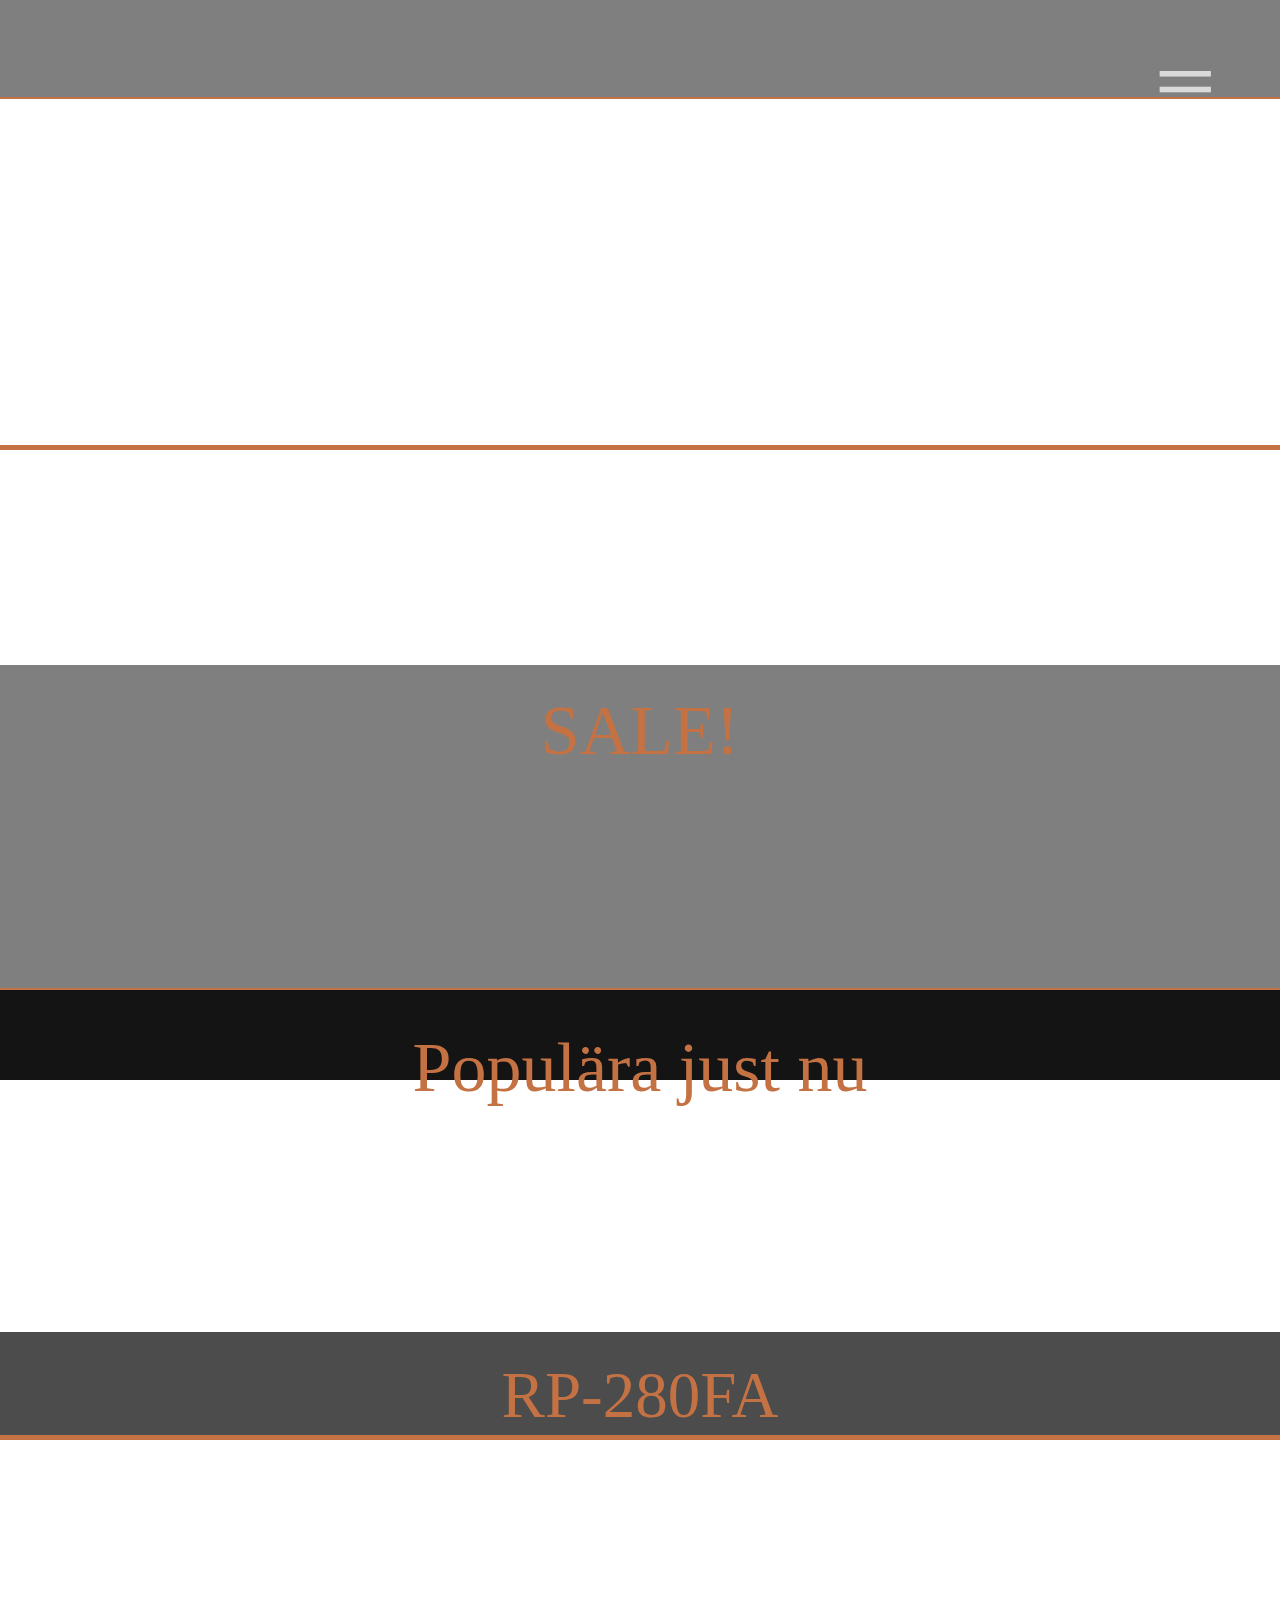
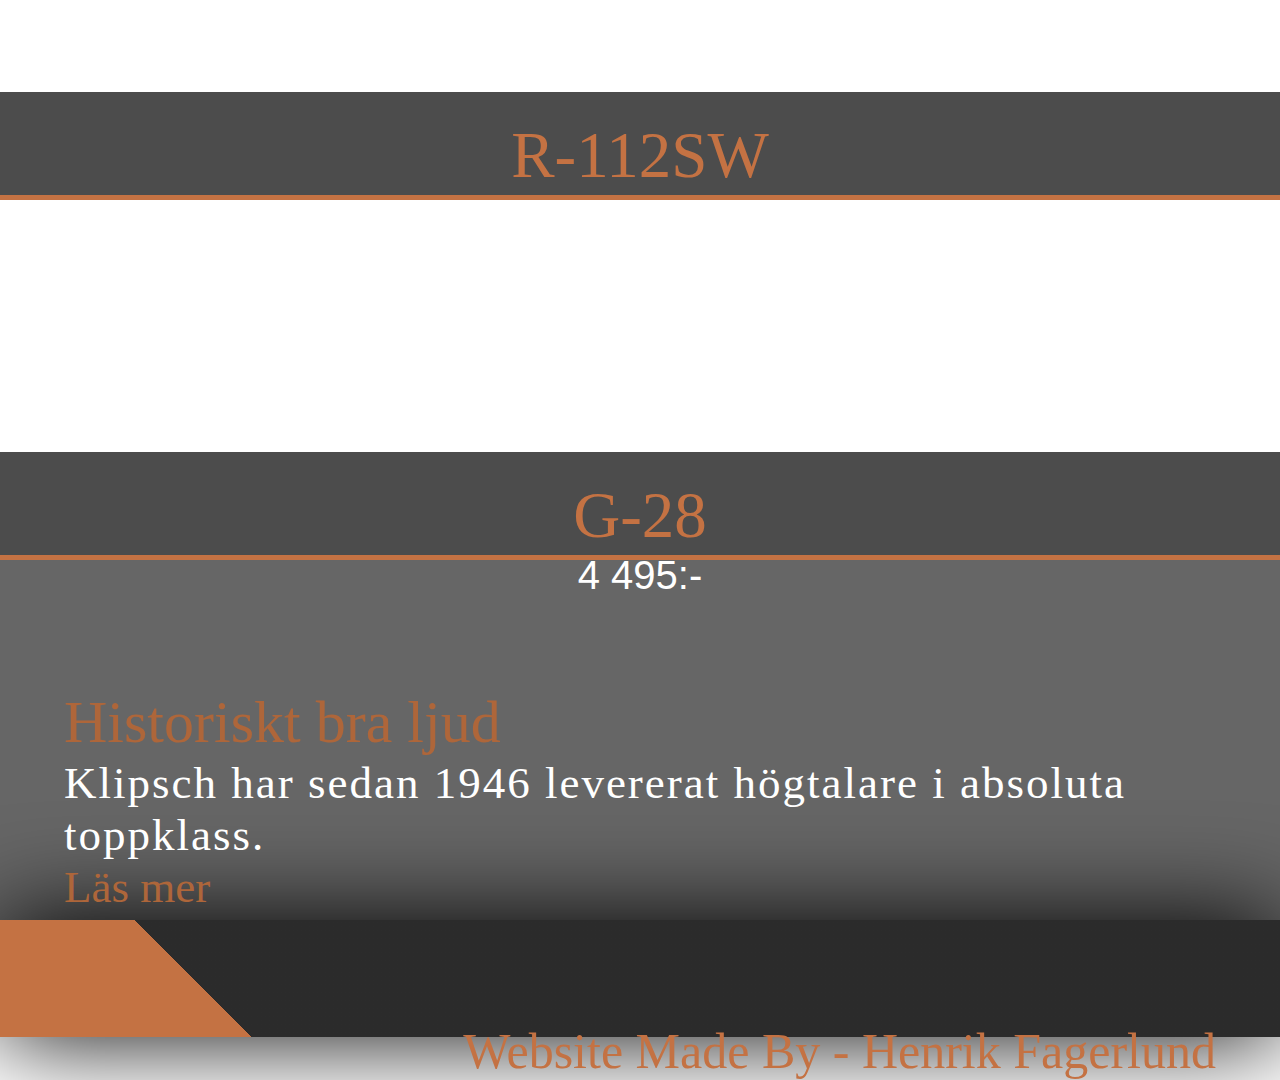
<file: ProjektFöretag/index.html>
﻿<!DOCTYPE html>

<html lang="en">
<head>
    <meta charset="utf-8" />
    <title>ProjectAudio</title>
    <link rel="stylesheet" href="app.css" type="text/css" />
    <script src="https://ajax.googleapis.com/ajax/libs/jquery/1.11.3/jquery.min.js"></script>
</head>
<body>
    <section id="menu">
        <div>
            <p id="menuButton1"><a href="index.html">Home</a></p>
            <p id="menuButton2">Hi-Fi Speakers</p>
            <p id="menuButton3"><a target="_blank" href="HomeTheater.html">Home Theater</a></p>
            <p id="menuButton4">SALE</p>
            <p id="menuButton5">History</p>
            <p id="menuButton6">Gallery</p>
        </div>
    </section>
    <header id="header">
        <p></p>
        <h1>Klipsch</h1>
        <p id="hamButton">≡</p>
    </header>

    <section id="homeBackground"></section>
    <section></section>
    <section id="subSale">
        <article>
            <h2>SALE!</h2>
            <p></p>
        </article>
    </section>
    <section id="popul">
        <h2>Populära just nu</h2>
    </section>
    <section id="kampanjer">
        <div class="parraClass" id="kampanjFront">
            <div>
                <h2>RP-280FA</h2>
                <p>25 995:-</p>
            </div>
        </div>
        <div class="parraClass" id="kampanjSub">
            <div>
                <h2>R-112SW</h2>
                <p>6 495:-</p>
            </div>
        </div>
        <div class="parraClass" id="kampanjCenter">
            <div>
                <h2>G-28</h2>
                <p>4 495:-</p>
            </div>
        </div>
    </section>
    <section id="legacy">
        <div>
            <h2>Historiskt bra ljud</h2>
            <p>Klipsch har sedan 1946 levererat högtalare i absoluta toppklass.</p>
            <a>Läs mer</a>
        </div>
    </section>
    <footer>
        <p>Website Made By - Henrik Fagerlund</p>
    </footer>

    <script src="JavaScript.js"></script>
</body>
</html>
</file>
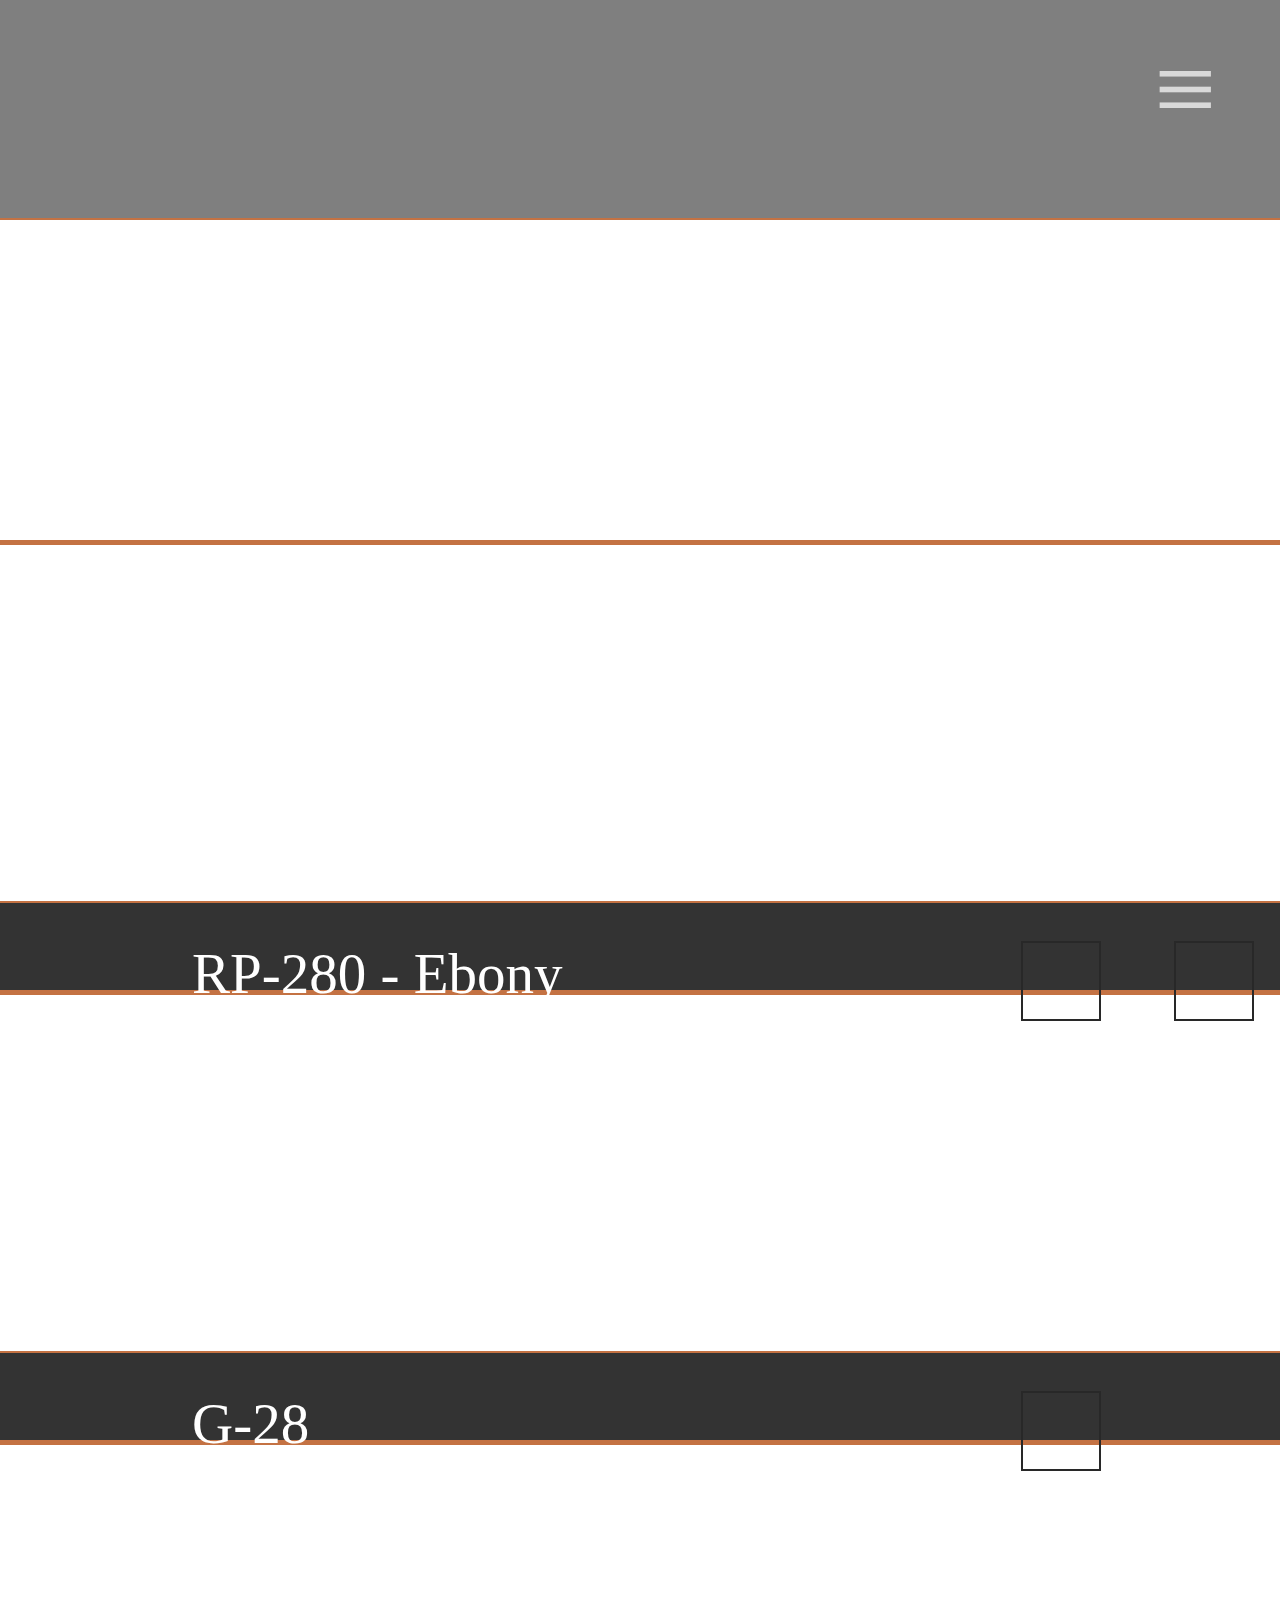
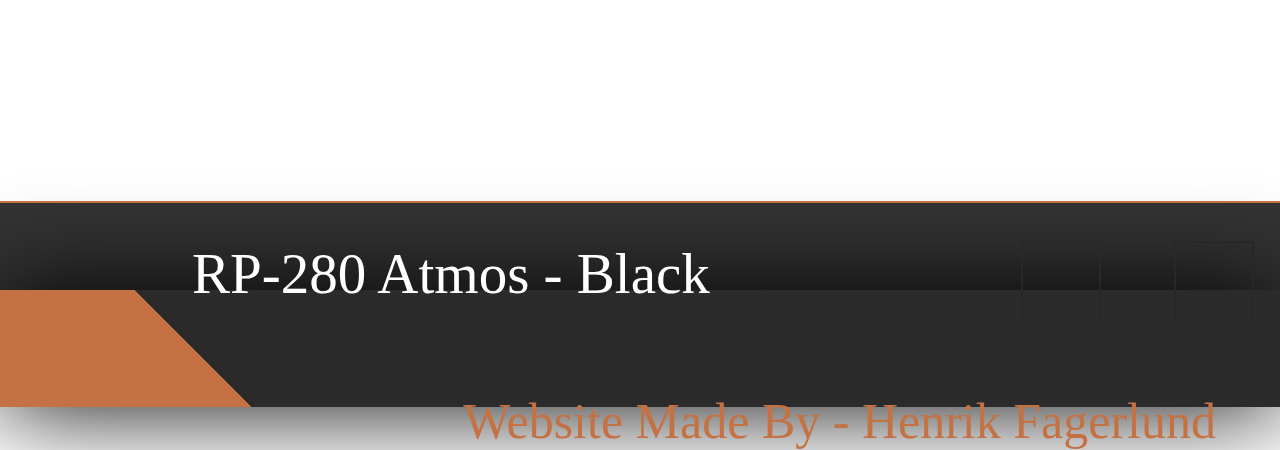
<file: ProjektFöretag/HomeTheater.html>
﻿<!DOCTYPE html>
<html>
<head>
    <title>Home Theater</title>
	<meta charset="utf-8" />
    <link rel="stylesheet" href="HomeTheaterCSS.css" type="text/css" />
</head>
<body>
    <section id="menu">
        <div>
            <p id="menuButton1"><a href="index.html">Home</a></p>
            <p id="menuButton2">Hi-Fi Speakers</p>
            <p id="menuButton3"><a target="_blank" href="HomeTheater.html">Home Theater</a></p>
            <p id="menuButton4">SALE</p>
            <p id="menuButton5">History</p>
            <p id="menuButton6">Gallery</p>
        </div>
    </section>

    <header id="header">
        <p></p>
        <h1>Klipsch</h1>
        <p id="hamButton">≡</p>
        <h2>Home Theater</h2>
    </header>
    <section id="cinemaBackground"></section>

    <section class="theater" id="rp-280">
        <header>
            <h2>RP-280 - Ebony</h2>
            <div class="colorButtonTwo" id="buttonTwo"></div>
            <div class="colorButtonOne" id="buttonOne"></div>
        </header>
    </section>
    
    <section class="theater" id="g-28">
        <header>
            <h2>G-28</h2>
            <div class="colorButtonTwo" id="buttonTwoTwo"></div>
        </header>
        <article></article>
    </section>

    <section class="theater" id="rp-280-atmos">
        <header>
            <h2>RP-280 Atmos - Black</h2>
            <div class="colorButtonTwo" id="buttonThreeTwo"></div>
            <div class="colorButtonOne" id="buttonThreeOne"></div>
        </header>
        <article></article>
    </section>

    <footer>
        <p>Website Made By - Henrik Fagerlund</p>
    </footer>

    <script src="https://ajax.googleapis.com/ajax/libs/jquery/1.11.3/jquery.min.js"></script>
    <script src="HomeTheater.js"></script>
</body>
</html>
</file>
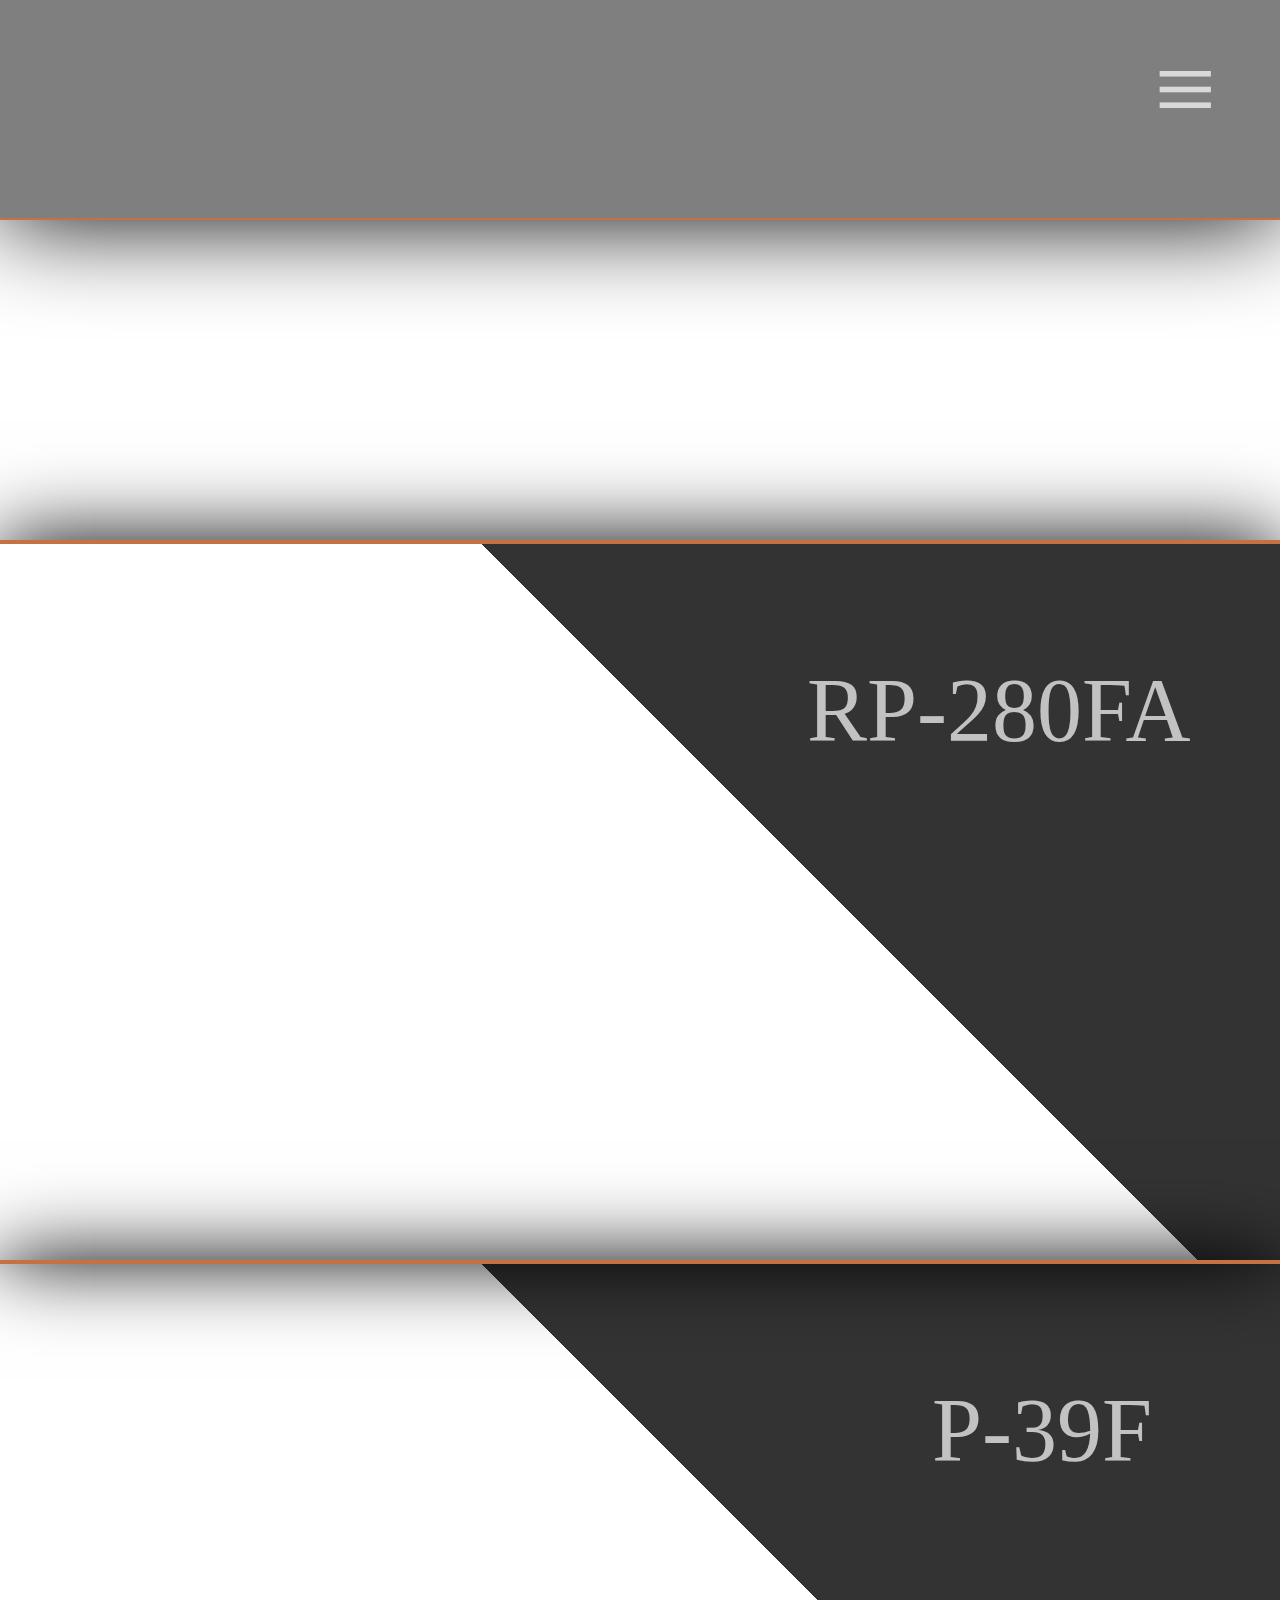
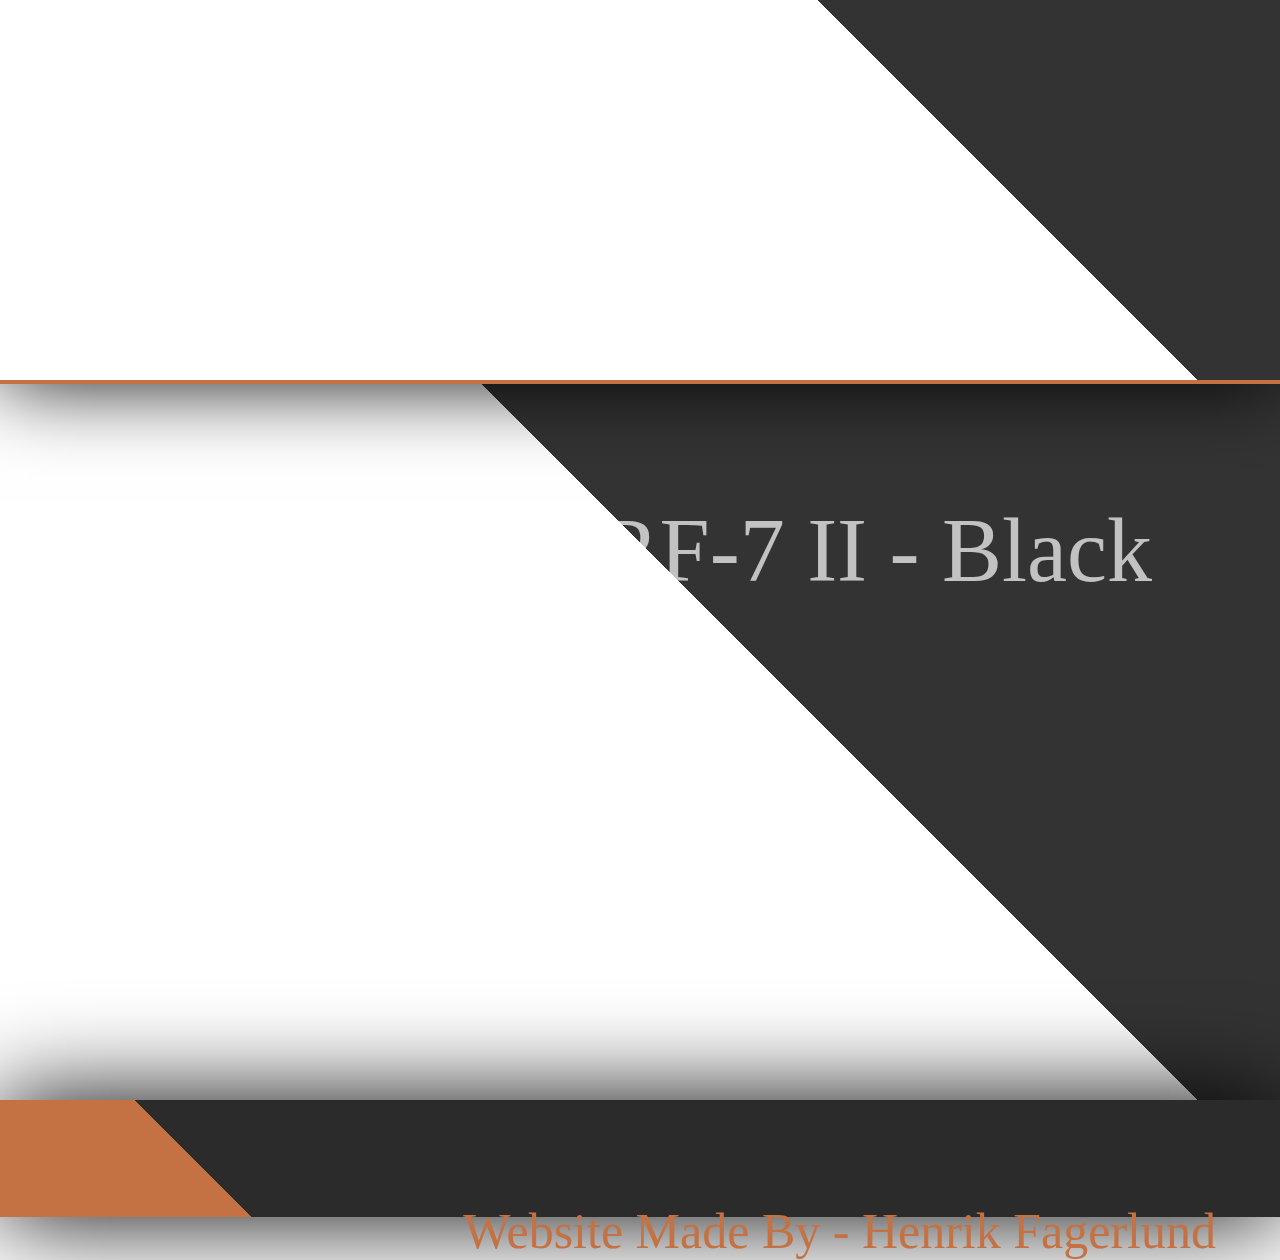
<file: ProjektFöretag/Speakers.html>
﻿<!DOCTYPE html>
<html>
<head>
    <title></title>
	<meta charset="utf-8" />
    <link rel="stylesheet" href="Speaker.css" type="text/css" />
</head>
<body>
    <section id="menu">
        <div>
            <p id="menuButton1"><a href="index.html">Home</a></p>
            <p id="menuButton2">Hi-Fi Speakers</p>
            <p id="menuButton3"><a target="_blank" href="HomeTheater.html">Home Theater</a></p>
            <p id="menuButton4">SALE</p>
            <p id="menuButton5">History</p>
            <p id="menuButton6">Gallery</p>
        </div>
    </section>

    <header id="header">
        <p></p>
        <h1>Klipsch</h1>
        <p id="hamButton">≡</p>
        <h2>Hi-Fi Speakers</h2>
    </header>
    <section id="cinemaBackground"></section>

    <section class="speaker" id="rp-280FA">
        <div>
            <h2 id="speakerHead">RP-280FA</h2>
        </div>
    </section>
    <section class="speaker" id="p-39F">
        <div>
            <h2 id="speakerHead">P-39F</h2>
        </div>
    </section>
    <section class="speaker" id="rf-7">
        <div>
            <h2 id="speakerHead">RF-7 II - Black</h2>
        </div>
    </section>

    <section id="firstFooter">
        
    </section>
    <footer>
        <p>Website Made By - Henrik Fagerlund</p>
    </footer>

    <script src="https://ajax.googleapis.com/ajax/libs/jquery/1.11.3/jquery.min.js"></script>
    <script src="Speaker.js"></script>
</body>
</html>
</file>
<file: ProjektFöretag/app.css>
﻿body {
    font-family: 'Segoe UI';
}
*{
    margin:0;
    box-sizing:border-box;
    font-weight:100;
}

#menu{
    height:89vh;
    width:100%;
    background:url(http://e994010f48279d85b5d7-a0bc3fbf1884fc0965506ae2b946e1cd.r57.cf2.rackcdn.com/herobox-images/Klipsch-Bookshelf-Speakers-Family.jpg);
    background-size:cover;
    background-position:30% center;
    display:none;
}
#menu div{
    position:relative;
    width:100%;
    height:100%;
    padding-top:5%;
    text-align:center;
    background:rgba(0, 0, 0, 0.7);
}
#menu div p{
    width:100%;
    height:15%;
    text-decoration:none;
    list-style-type:none;
    color:rgb(196, 114, 67);
    font-size:60px;
    padding-top:5%;
}
#menu div p a{
    text-decoration:none;
    color:rgb(196, 114, 67);
    font-size:60px;
}
#header{
    width:100%;
    height:11vh;
    background:rgba(0, 0, 0, 0.5);
    position:absolute;
    text-align:center;
    border-bottom:2px solid rgb(196, 114, 67);
}
#header h1{
    font-size:130px;
    color:#000;
    margin-left:10%;
    font-weight:600;
    display:inline-block;
    -webkit-text-fill-color: transparent;
    background: -webkit-linear-gradient(transparent, transparent), url(http://e994010f48279d85b5d7-a0bc3fbf1884fc0965506ae2b946e1cd.r57.cf2.rackcdn.com/promobox-images/_476xAUTO_fit_center-center_80/Klipsch-Reference-Premiere-Floorstanding-Speakers.jpg) no-repeat;
    background-position:47% 0%;
    background-size:400%;
    background: -o-linear-gradient(transparent, transparent);
    -webkit-background-clip:text;
}
#hamButton{
    font-size:110px;
    float:right;
    margin-top:0%;
    margin-right:0%;
    padding:2% 5%;
    color:rgba(255, 255, 255, 0.7);
    display:inline-block;
}

#homeBackground{
    background:url(http://e994010f48279d85b5d7-a0bc3fbf1884fc0965506ae2b946e1cd.r57.cf2.rackcdn.com/promobox-images/Klipsch-Reference-Premiere-Floorstanding-Speakers.jpg);
    background-size:cover;
    background-position:45% 100%;
    padding-top:12vh;
    width:100%;
    height:50vh;
    border-bottom:5px solid rgb(196, 114, 67);
    text-align:center;
}
#subSale{
    background:url(http://e994010f48279d85b5d7-a0bc3fbf1884fc0965506ae2b946e1cd.r57.cf2.rackcdn.com/herobox-images/Klipsch-Reference-Subwoofers-Product-Stack.jpg);
    background-size:cover;
    background-position:center;
    height:60vh;
    width:100%;
    border-bottom:2px solid rgb(196, 114, 67);
}
#subSale article{
    background:rgba(0, 0, 0, 0.5);
    width:100%;
    height:60%;
    top:40%;
    position:relative;
    text-align:center;
    padding-top:2%;
}
#subSale article h2{
    font-size:70px;
    color:rgb(196, 114, 67);

}
#subSale article p{
    color:rgba(255, 255, 255, 0.8);
    font-size:45px;
}
#saleButton{

}
#popul{
    height:10vh;
    width:100%;
    background:rgb(20, 20, 20);
    text-align:center;
    padding-top:3%;
}
#popul h2{
    font-size:70px;
    color:rgb(196, 114, 67);
}
#kampanjer div div{
    background:rgba(0, 0, 0, 0.7);
    text-align:center;
    height:30%;
    top:70%;
    padding-top:2%;
    border-bottom:5px solid rgb(196, 114, 67);
    position:relative;
}
#kampanjer div div h2{
    font-size:65px;
    color:rgb(196, 114, 67);
}
#kampanjer div div p{
    font-size:40px;
    font-family:Arial;
    color:#fff;
}
#kampanjFront{
    background:url(http://e994010f48279d85b5d7-a0bc3fbf1884fc0965506ae2b946e1cd.r57.cf2.rackcdn.com/product-images/_643xAUTO_fit_center-center_80/RP-280FA-Top-Walnut.jpg);
    background-repeat:no-repeat;
    background-size:70%;
    background-position:center 0;
    height:40vh;
    width:100%;
    z-index:2;
}
#kampanjSub{
    background:url(http://e994010f48279d85b5d7-a0bc3fbf1884fc0965506ae2b946e1cd.r57.cf2.rackcdn.com/product-images/_643xAUTO_fit_center-center_80/R-112SW-Angle.jpg);
    background-repeat:no-repeat;
    background-size:80%;
    background-position:center 40%;
    height:40vh;
    width:100%;
    z-index:3;
}
#kampanjCenter{
    background:url(http://e994010f48279d85b5d7-a0bc3fbf1884fc0965506ae2b946e1cd.r57.cf2.rackcdn.com/product-images/_643xAUTO_fit_center-center_80/G-28-H-Angle.jpg);
    background-repeat:no-repeat;
    background-size:90%;
    background-position:center 100%;
    height:40vh;
    width:100%;
    z-index:4;
}

#legacy{
    background:url(http://e994010f48279d85b5d7-a0bc3fbf1884fc0965506ae2b946e1cd.r57.cf2.rackcdn.com/promobox-images/_476xAUTO_fit_center-center_80/Klipsch-Legacy-PWK.jpg);
    background-size:cover;
    background-position:center center;
    top:10%;
    width:100%;
    color:#fff;
    height:40vh;
}
#legacy div{
    background:rgba(0, 0, 0, 0.6);
    padding:5%;
    padding-top:10%;
    width:100%;
    height:100%;
}
#legacy div h2{
    font-size:60px;
    font-weight:400;
    color:#ae663a;
}
#legacy div p{
    font-size:45px;
    letter-spacing:2px;
}
#legacy div a{
    font-size:45px;
    font-weight:400;
    position:relative;
    margin-left:0%;
    color:#ae663a;
    transition:0.4s;
}
#legacy div p a:hover{
    color:#fff;
    transition:0.2s;
}

footer{
    background:linear-gradient(-135deg, rgba(20, 20, 20, 0.9) 82%, rgb(196, 114, 67) 0%);
    height:13vh;
    width:100%;
    padding-top:5%;
    text-align:right;
    z-index:20;
    box-shadow:0px 0px 100px #000;
    border-top:0px solid rgb(196, 114, 67);
}
footer p{
    font-size:50px;
    color:rgb(196, 114, 67);
    margin-top:3%;
    margin-right:5%;
}
</file>
<file: ProjektFöretag/HomeTheaterCSS.css>
﻿body {
    font-family:'Segoe UI';
}
*{
    margin:0;
    box-sizing:border-box;
    font-weight:100;
}

#menu{
    height:89vh;
    width:100%;
    background:url(http://e994010f48279d85b5d7-a0bc3fbf1884fc0965506ae2b946e1cd.r57.cf2.rackcdn.com/herobox-images/Klipsch-Bookshelf-Speakers-Family.jpg);
    background-size:cover;
    background-position:30% center;
    display:none;
}
#menu div{
    position:relative;
    width:100%;
    height:100%;
    padding-top:5%;
    text-align:center;
    background:rgba(0, 0, 0, 0.7);
}
#menu div p{
    width:100%;
    height:15%;
    text-decoration:none;
    list-style-type:none;
    color:rgb(196, 114, 67);
    font-size:60px;
    padding-top:5%;
}
#menu div p a{
    text-decoration:none;
    color:rgb(196, 114, 67);
    font-size:60px;
}

#header{
    width:100%;
    background:rgba(0, 0, 0, 0.5);
    position:absolute;
    text-align:center;
    border-bottom:2px solid rgb(196, 114, 67);
}
#header h1{
    font-size:120px;
    color:#000;
    margin-left:15%;
    font-weight:600;
    display:inline-block;
    -webkit-text-fill-color: transparent;
    background: -webkit-linear-gradient(transparent, transparent), url(http://e994010f48279d85b5d7-a0bc3fbf1884fc0965506ae2b946e1cd.r57.cf2.rackcdn.com/herobox-images/_989xAUTO_fit_center-center_80/Klipsch-Home-Theater-Systems.jpg) no-repeat;
    background-position:37.4% 0%;
    background-size:490%;
    background: -o-linear-gradient(transparent, transparent);
    -webkit-background-clip:text;
}
#header h2{
    display:block;
    font-size:70px;
    margin-left:15%;
    color:#000;
    -webkit-text-fill-color: transparent;
    background: -webkit-linear-gradient(transparent, transparent), url(http://e994010f48279d85b5d7-a0bc3fbf1884fc0965506ae2b946e1cd.r57.cf2.rackcdn.com/herobox-images/_989xAUTO_fit_center-center_80/Klipsch-Home-Theater-Systems.jpg) no-repeat;
    background-position:40% 15%;
    background-size:230%;
    background: -o-linear-gradient(transparent, transparent);
    -webkit-background-clip:text;
}
#hamButton{
    font-size:110px;
    float:right;
    margin-top:0%;
    margin-right:0%;
    padding:2% 5%;
    color:rgba(255, 255, 255, 0.7);
    display:inline-block;
}
#cinemaBackground{
    background:url(http://e994010f48279d85b5d7-a0bc3fbf1884fc0965506ae2b946e1cd.r57.cf2.rackcdn.com/herobox-images/_989xAUTO_fit_center-center_80/Klipsch-Home-Theater-Systems.jpg);
    background-size:cover;
    background-position:30% center;
    width:100%;
    height:60vh;
}
.theater{
    border-top:5px solid rgb(196, 114, 67);
}
.theater header{
    background:rgba(0, 0, 0, 0.8);
    border-top:2px solid rgb(196, 114, 67);
    top:80%;
    position:relative;
    height:20%;
    width:100%;
    padding-top:3%;
    padding-left:15%;
    font-size:38px;
    color:#fff;
}
.theater header h2{
    display:inline-block;
}
#rp-280{
    width:100%;
    height:50vh;
    background:url(http://e994010f48279d85b5d7-a0bc3fbf1884fc0965506ae2b946e1cd.r57.cf2.rackcdn.com/product-images/Reference_Premiere_-_280F_Ebony_System_Shot_635575108711595000.jpg);
    background-size:80%;
    background-repeat:no-repeat;
    background-position:center 0;
}
#g-28{
    width:100%;
    height:50vh;
    background:url(http://e994010f48279d85b5d7-a0bc3fbf1884fc0965506ae2b946e1cd.r57.cf2.rackcdn.com/product-images/_448xAUTO_fit_center-center_80/G-28_System_635743814696302000.jpg);
    background-size:70%;
    background-repeat:no-repeat;
    background-position:center 0%;
}
#rp-280-atmos{
    width:100%;
    height:50vh;
    background:url(http://e994010f48279d85b5d7-a0bc3fbf1884fc0965506ae2b946e1cd.r57.cf2.rackcdn.com/product-images/_448xAUTO_fit_center-center_80/514-Atmos-Systems.jpg);
    background-size:70%;
    background-repeat:no-repeat;
    background-position:center -20%;
}
.colorButtonOne{
    height:80px;
    width:80px;
    position:absolute;
    right:2%;
    border:2px solid rgb(40, 40, 40);
    display:inline-block;
}
.colorButtonTwo{
    height:80px;
    width:80px;
    position:absolute;
    right:14%;
    border:2px solid rgb(40, 40, 40);
    display:inline-block;
}
#buttonOne{
    background:url(http://e994010f48279d85b5d7-a0bc3fbf1884fc0965506ae2b946e1cd.r57.cf2.rackcdn.com/color-swatches/_29x29_crop_center-center_70/rp-cherry.png);
    background-size:cover;
    background-position:center center;
}
#buttonTwo{
    background:url(http://e994010f48279d85b5d7-a0bc3fbf1884fc0965506ae2b946e1cd.r57.cf2.rackcdn.com/color-swatches/_29x29_crop_center-center_70/rp-ebony.png);
    background-size:cover;
    background-position:center center;
}
#buttonTwoTwo{
    background:url(http://e994010f48279d85b5d7-a0bc3fbf1884fc0965506ae2b946e1cd.r57.cf2.rackcdn.com/color-swatches/_29x29_crop_center-center_70/rp-ebony.png);
    background-size:cover;
    background-position:center center;
}
#buttonThreeOne{
    background:url(http://e994010f48279d85b5d7-a0bc3fbf1884fc0965506ae2b946e1cd.r57.cf2.rackcdn.com/color-swatches/_29x29_crop_center-center_70/rpatmos-walnut.png);
    background-size:cover;
    background-position:center center;
}
#buttonThreeTwo{
    background:url(http://e994010f48279d85b5d7-a0bc3fbf1884fc0965506ae2b946e1cd.r57.cf2.rackcdn.com/color-swatches/_29x29_crop_center-center_70/rp-ebony.png);
    background-size:cover;
    background-position:center center;
}

footer{
    background:linear-gradient(-135deg, rgba(20, 20, 20, 0.9) 82%, rgb(196, 114, 67) 0%);
    height:13vh;
    width:100%;
    padding-top:5%;
    text-align:right;
    box-shadow:0px 0px 100px #000;
    z-index:20;
}
footer p{
    font-size:50px;
    color:rgb(196, 114, 67);
    margin-top:3%;
    margin-right:5%;
}
</file>
<file: ProjektFöretag/Speaker.css>
﻿body {
    font-family:'Segoe UI';
}
*{
    margin:0;
    box-sizing:border-box;
    font-weight:100;
}

#menu{
    height:89vh;
    width:100%;
    background:url(http://e994010f48279d85b5d7-a0bc3fbf1884fc0965506ae2b946e1cd.r57.cf2.rackcdn.com/herobox-images/Klipsch-Bookshelf-Speakers-Family.jpg);
    background-size:cover;
    background-position:30% center;
    display:none;
}
#menu div{
    position:relative;
    width:100%;
    height:100%;
    padding-top:5%;
    text-align:center;
    background:rgba(0, 0, 0, 0.7);
}
#menu div p{
    width:100%;
    height:15%;
    text-decoration:none;
    list-style-type:none;
    color:rgb(196, 114, 67);
    font-size:60px;
    padding-top:5%;
}
#menu div p a{
    text-decoration:none;
    color:rgb(196, 114, 67);
    font-size:60px;
}

#header{
    width:100%;
    background:rgba(0, 0, 0, 0.5);
    position:absolute;
    text-align:center;
    border-bottom:2px solid rgb(196, 114, 67);
    box-shadow:0px 0px 100px #000;
}
#header h1{
    font-size:120px;
    color:#000;
    margin-left:15%;
    font-weight:600;
    display:inline-block;
    -webkit-text-fill-color: transparent;
    background: -webkit-linear-gradient(transparent, transparent), url(http://e994010f48279d85b5d7-a0bc3fbf1884fc0965506ae2b946e1cd.r57.cf2.rackcdn.com/herobox-images/Reference_Premiere_Lifestyle_2.jpg) no-repeat;
    background-position:60% 0%;
    background-size:490%;
    background: -o-linear-gradient(transparent, transparent);
    -webkit-background-clip:text;
}
#header h2{
    display:block;
    font-size:70px;
    margin-left:15%;
    color:#000;
    -webkit-text-fill-color: transparent;
    background: -webkit-linear-gradient(transparent, transparent), url(http://e994010f48279d85b5d7-a0bc3fbf1884fc0965506ae2b946e1cd.r57.cf2.rackcdn.com/herobox-images/Reference_Premiere_Lifestyle_2.jpg) no-repeat;
    background-position:73.5% 18%;
    background-size:250%;
    background: -o-linear-gradient(transparent, transparent);
    -webkit-background-clip:text;
}
#hamButton{
    font-size:110px;
    float:right;
    margin-top:0%;
    margin-right:0%;
    padding:2% 5%;
    color:rgba(255, 255, 255, 0.7);
    display:inline-block;
}
#cinemaBackground{
    background:url(http://e994010f48279d85b5d7-a0bc3fbf1884fc0965506ae2b946e1cd.r57.cf2.rackcdn.com/herobox-images/Reference_Premiere_Lifestyle_2.jpg);
    background-size:cover;
    background-position:70% center;
    width:100%;
    height:60vh;
}

#rp-280FA{
    border-top:4px solid rgb(196, 114, 67);
    height:80vh;
    width:100%;
    box-shadow:0px 0px 80px #000;
    background:url(http://e994010f48279d85b5d7-a0bc3fbf1884fc0965506ae2b946e1cd.r57.cf2.rackcdn.com/product-images/_643xAUTO_fit_center-center_80/RP-280FA-Top-Walnut.jpg);
    background-repeat:no-repeat;
    background-size:140%;
    background-position:90% 0%;
}
#rp-280FA div{
    width:100%;
    height:100%;
    background:linear-gradient(45deg, transparent 60%, rgba(0, 0, 0, 0.8) 0%);
}
#rp-280FA div h2{
    font-size:90px;
    color:rgba(255, 255, 255, 0.7);
    float:right;
    padding:5%;
    margin-right:2%;
    margin-top:4%;
}
#p-39F{
    border-top:4px solid rgb(196, 114, 67);
    height:80vh;
    width:100%;
    background:url(http://e994010f48279d85b5d7-a0bc3fbf1884fc0965506ae2b946e1cd.r57.cf2.rackcdn.com/product-images/P-39F-Espresso-Angle-LEFT.jpg);
    background-repeat:no-repeat;
    background-size:140%;
    background-position:80% 0%;
    box-shadow:0px 0px 80px #000;
}
#p-39F div{
    width:100%;
    height:100%;
    background:linear-gradient(45deg, transparent 60%, rgba(0, 0, 0, 0.8) 0%);
}
#p-39F h2{
    font-size:90px;
    color:rgba(255, 255, 255, 0.7);
    float:right;
    padding:5%;
    margin-right:5%;
    margin-top:4%;
}
#rf-7{
    border-top:4px solid rgb(196, 114, 67);
    height:80vh;
    width:100%;
    background:url(http://images.klipsch.com/RF-7-Black-AngleII_635043089116370000_medium.jpg);
    background-repeat:no-repeat;
    background-size:125%;
    background-position:100% 100%;
}
#rf-7 div{
    width:100%;
    height:100%;
    background:linear-gradient(45deg, transparent 60%, rgba(0, 0, 0, 0.8) 0%);
}
#rf-7 h2{
    font-size:90px;
    color:rgba(255, 255, 255, 0.7);
    float:right;
    padding:5%;
    margin-right:5%;
    margin-top:4%;
}

#firstFooter{
    
}

footer{
    background:linear-gradient(-135deg, rgba(20, 20, 20, 0.9) 82%, rgb(196, 114, 67) 0%);
    height:13vh;
    width:100%;
    padding-top:5%;
    text-align:right;
    box-shadow:0px 0px 100px #000;
    z-index:20;
}
footer p{
    font-size:50px;
    color:rgb(196, 114, 67);
    margin-top:3%;
    margin-right:5%;
}
</file>
